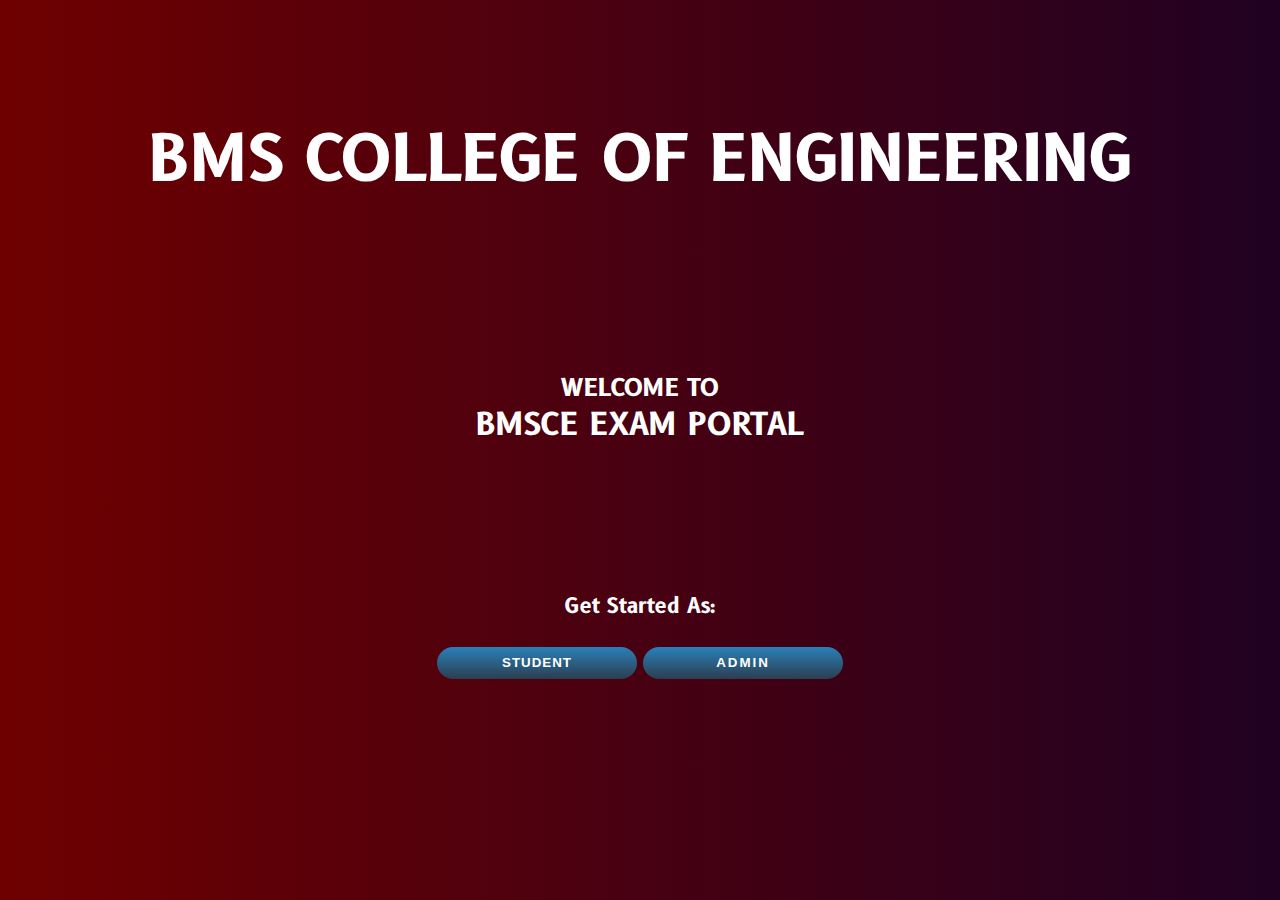
<file: index.html>
<!DOCTYPE html>
<html lang="en">

<head>
    <meta charset="UTF-8">
    <meta name="viewport" content="width=device-width, initial-scale=1.0">
    <title>BMSCE Exam Portal</title>
    <style>
        @import url('https://fonts.googleapis.com/css2?family=B612:wght@700&display=swap');
        * {
            margin: 0;
            padding: 0;
            box-sizing: border-box;
        }
        
        body {
            font-family: 'B612', sans-serif;
            background-image: linear-gradient(to left, #200122, #6f0000);
            font-weight: 600;
        }
        
        .container {
            display: grid;
            height: 100vh;
            width: 100%;
        }
        
        .heading {
            display: grid;
            justify-items: center;
            align-items: center;
            margin: 5%;
        }
        
        .name h1 {
            font-size: 4rem;
            color: #ffffff;
        }
        
        .extra {
            color: #ffffff;
            font-size: 1.3rem;
            margin: 5% auto 0 auto;
        }
        
        .extra {
            text-align: center;
        }
        
        .nav {
            text-align: center;
        }
        
        .nav p {
            font-size: 1.3rem;
            color: #ffffff;
            padding-top: 2%;
            padding-bottom: 2%;
        }
        
        .btn {
            width: 200px;
            overflow: hidden;
            line-height: 2rem;
            border-radius: 50px;
            border: none;
            outline: none;
            background-image: linear-gradient(#2980b9, #2c3e50);
            font-weight: 600;
        }
        
        .btn a {
            text-decoration: none;
            color: #ffffff;
            letter-spacing: 1px;
        }
        
        .btn-adm a {
            letter-spacing: 2px;
        }
    </style>
</head>

<body>
    <div class="container">
        <div class="heading">
            <div class="name">
                <h1>BMS COLLEGE OF ENGINEERING</h1>
            </div>
            <div class="extra">
                <h3>WELCOME TO</h3>
                <h2>BMSCE EXAM PORTAL</h2>
            </div>
        </div>
        <div class="nav">
            <p>Get Started As:</p>
            <button class="btn btn-stud"><a href="./login.html">STUDENT</a></button>
            <button class="btn btn-adm"><a href="./alogin.html">ADMIN</a></button>
        </div>
    </div>
</body>

</html>
</file>
